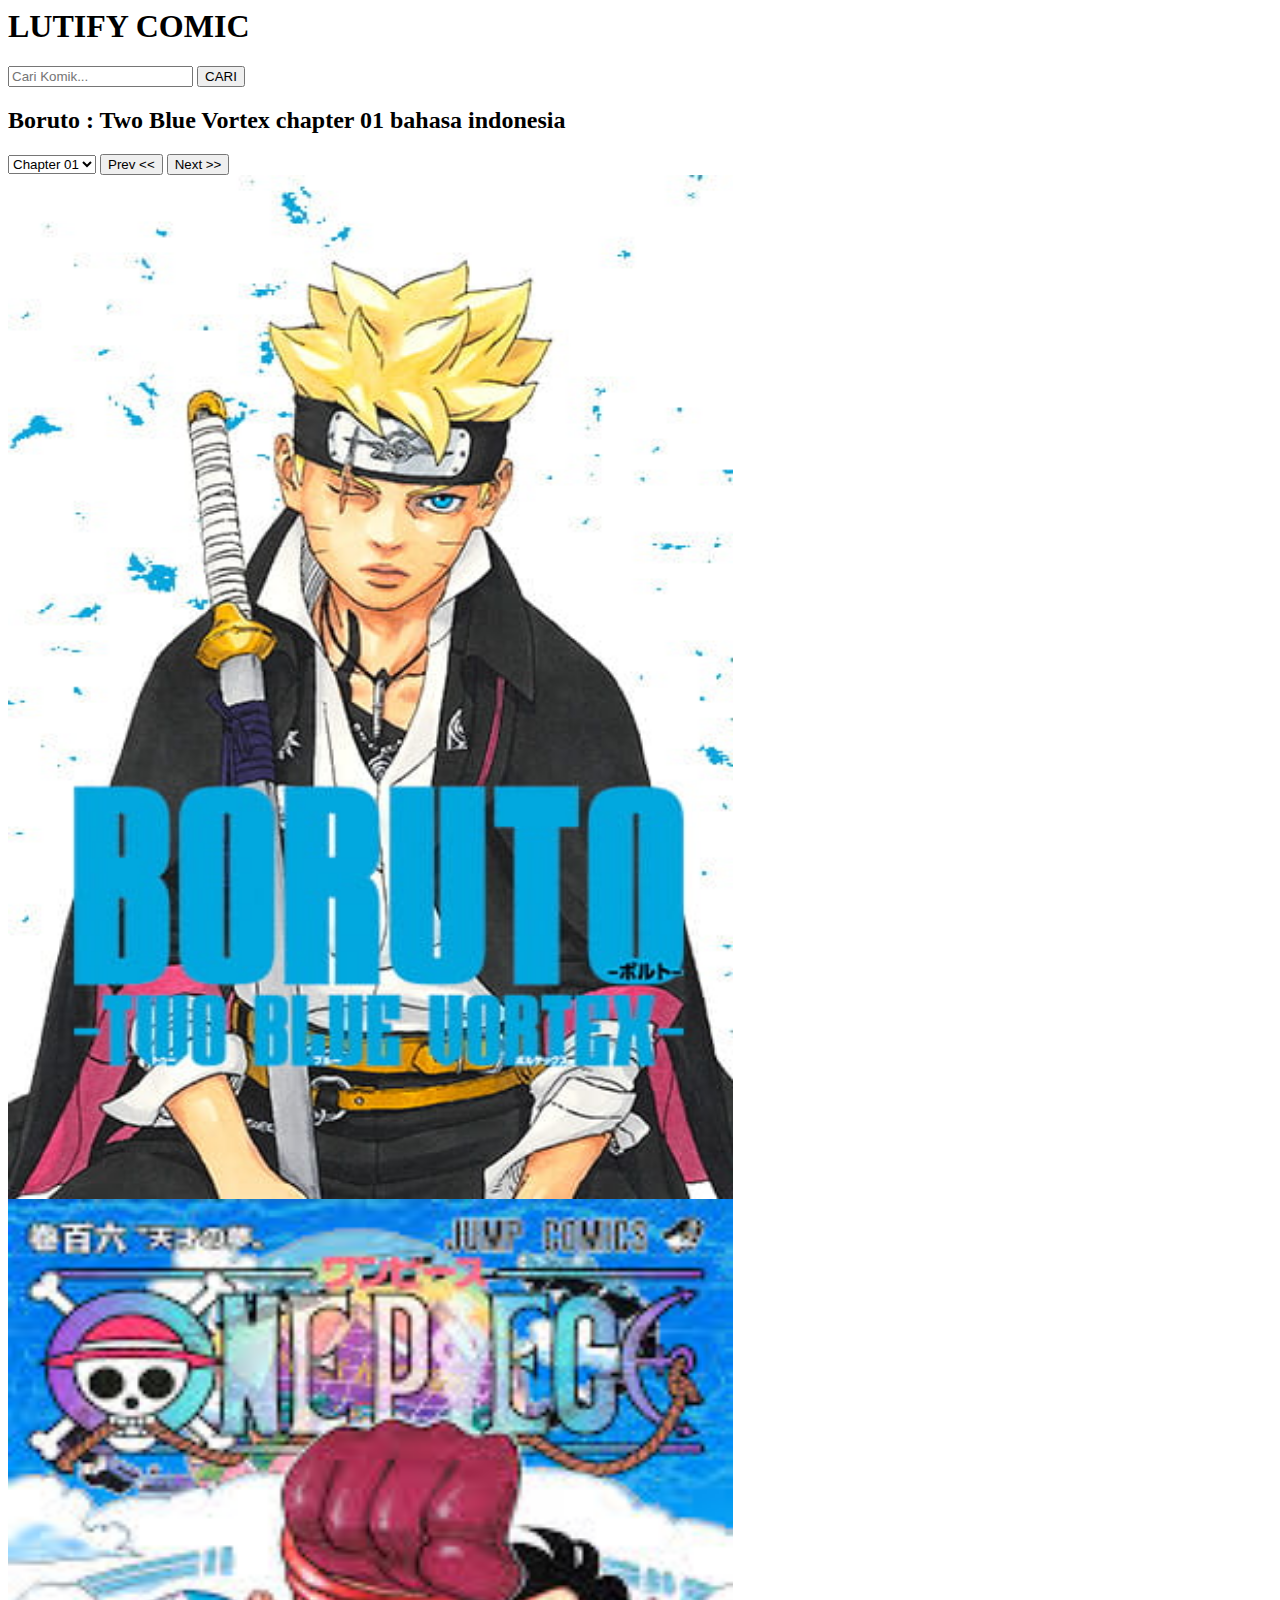
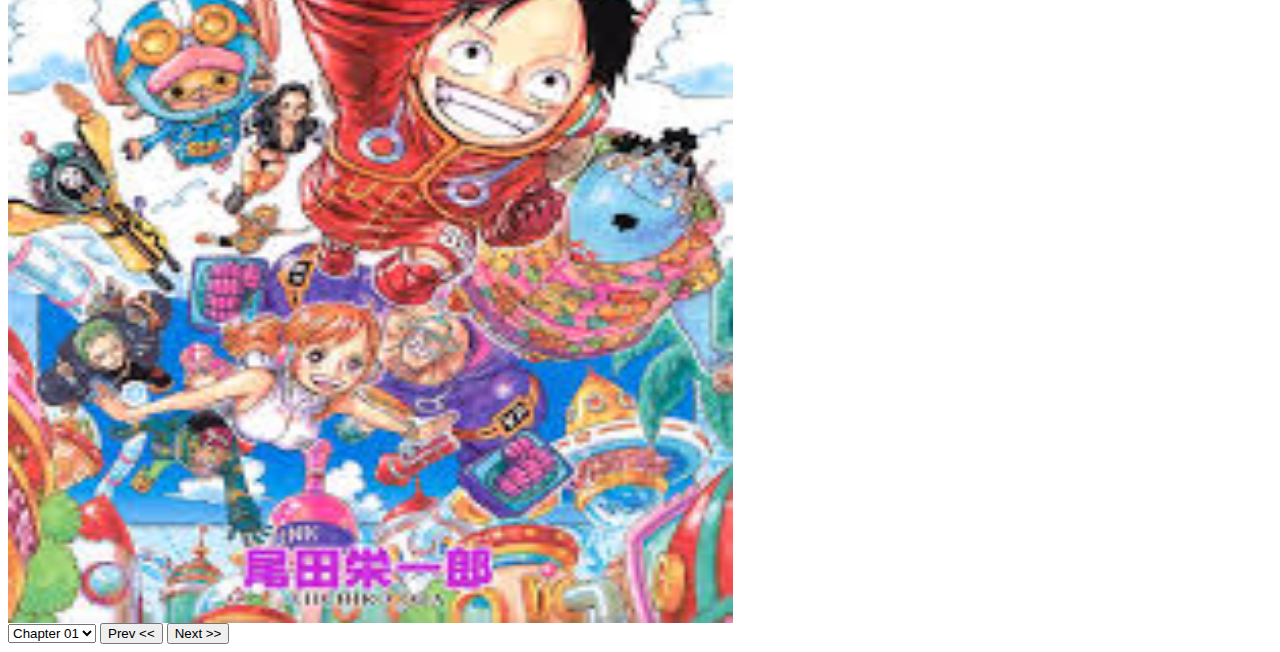
<file: content.html>
<html lang="en">

<head>
    <title>
        Lutify Comic
    </title>
</head>

<body>
    <header>
        <h1>
            LUTIFY COMIC
        </h1>
        <form>
            <input placeholder="Cari Komik..." type="search" />
            <button type="submit">
                CARI
            </button>
        </form>
        </div>
    </header>
    <h2>
        Boruto : Two Blue Vortex chapter 01 bahasa indonesia
    </h2>
    <div>
        <select>
            <option value="Chapter 01">Chapter 01
            <option value="Chapter 02">Chapter 02
            <option value="Chapter 03">Chapter 03
            <option value="Chapter 04">Chapter 04
        </select>
        <button>
            Prev &lt;&lt;
        </button>
        <button>
            Next &gt;&gt;
        </button>
    </div>
    <img src="images/boruto.jpg" width="725" height="1024"/><br>
    <img src="images/one_piece.jpeg" width="725" height="1024"/>
    <div>
        <select>
            <option value="Chapter 01">Chapter 01
            <option value="Chapter 02">Chapter 02
            <option value="Chapter 03">Chapter 03
            <option value="Chapter 04">Chapter 04
        </select>
        <button>
            Prev &lt;&lt;
        </button>
        <button>
            Next &gt;&gt;
        </button>
    </div>
    </main>
</body>

</html>
</file>
